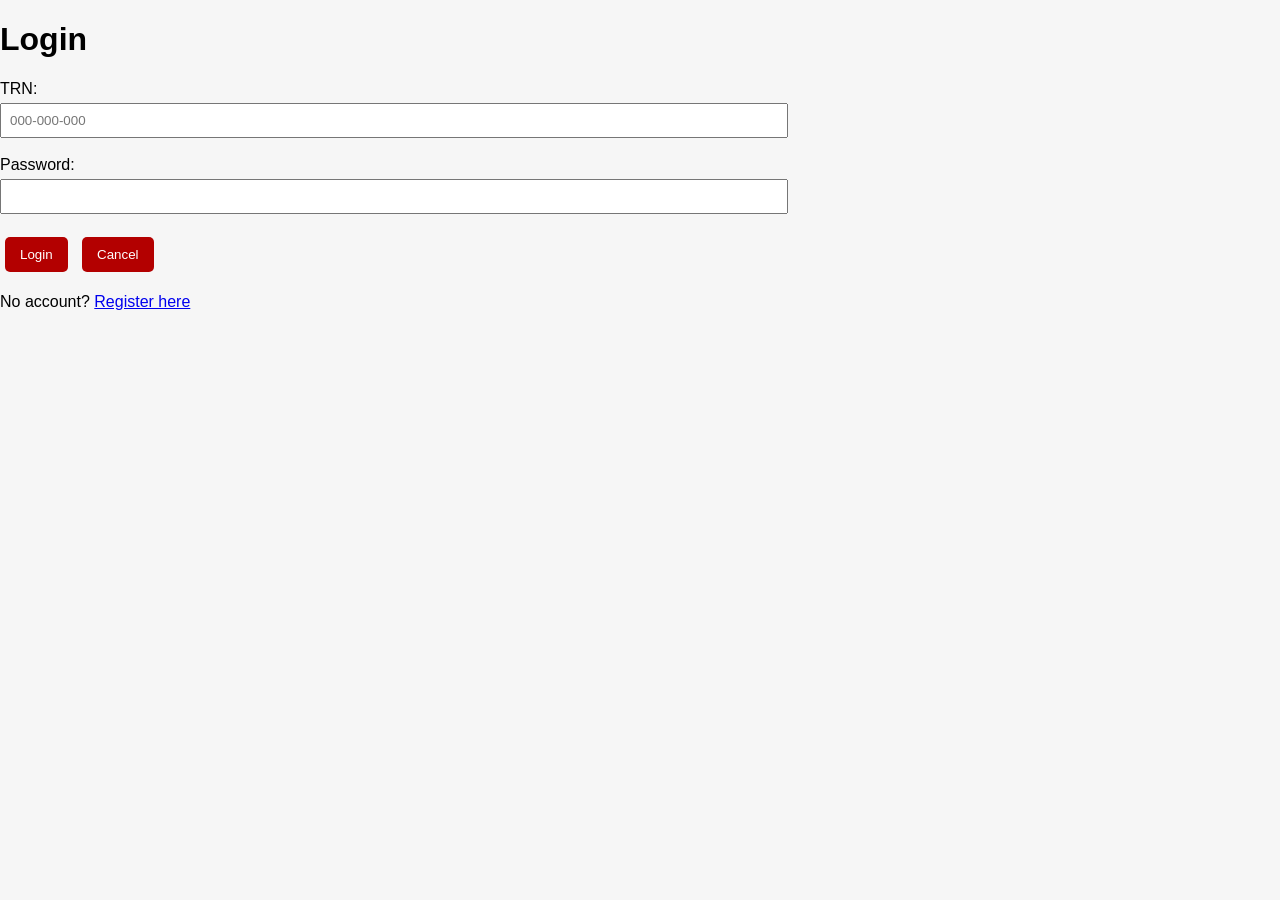
<file: index.html>
<!DOCTYPE html>
<html lang="en">
<head>
    <meta charset="UTF-8">
    <title>Decor Haven - Login</title>
    <link rel="stylesheet" href="styles.css">
</head>
<body>
    <h1>Login</h1>

    <form id="loginForm" onsubmit="event.preventDefault(); loginUser();">
        <label>TRN:<br>
            <input type="text" id="loginTrn" required placeholder="000-000-000">
        </label><br><br>

        <label>Password:<br>
            <input type="password" id="loginPassword" required>
        </label><br><br>

        <button type="submit">Login</button>
        <button type="button" onclick="clearLoginForm()">Cancel</button>
    </form>

    <p>No account? <a href="register.html">Register here</a></p>

    <script src="script.js"></script>
</body>
</html>
</file>
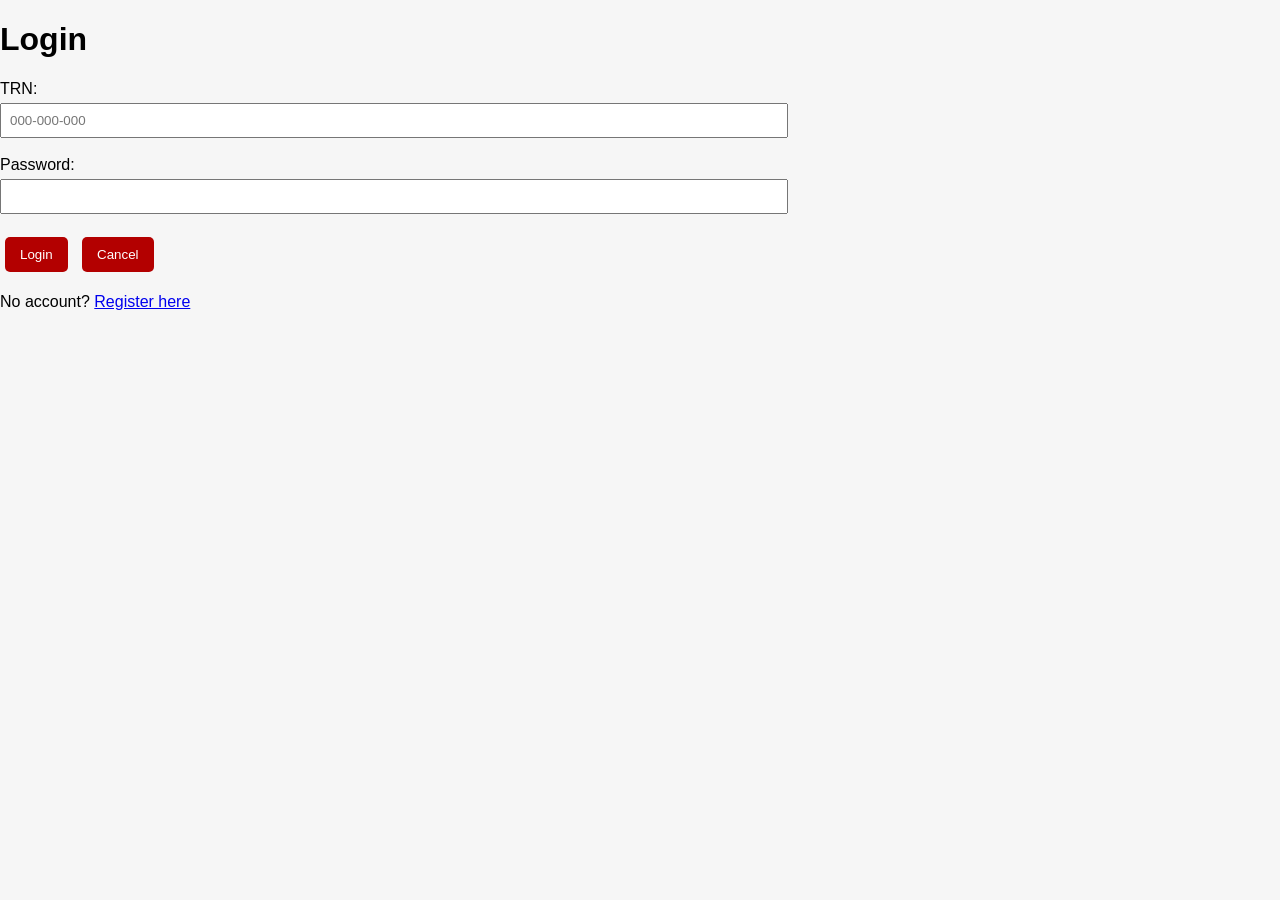
<file: cart.html>
<!DOCTYPE html>
<html lang="en">
<head>
    <meta charset="UTF-8">
    <title>Decor Haven - Cart</title>
    <link rel="stylesheet" href="styles.css">
</head>
<body>
    <header>
        <h1>Decor Haven</h1>
        <nav>
            <a href="product.html">Products</a> |
            <a href="index.html">Logout</a>
        </nav>
    </header>

    <main>
        <h2>Your Shopping Cart</h2>

        <!-- CART TABLE -->
        <table border="1" width="100%">
            <thead>
                <tr>
                    <th>Item</th>
                    <th>Price</th>
                    <th>Quantity</th>
                    <th>Sub-Total</th>
                    <th>Action</th>
                </tr>
            </thead>
            <tbody id="cartItems">
                <!-- displayCart() will load items here -->
            </tbody>
        </table>

        <!-- SUMMARY SECTION -->
        <section id="cartSummary" style="margin-top: 20px;">
            <!-- displayCart() will fill this -->
        </section>

        <!-- REQUIRED BUTTONS -->
        <div style="margin-top: 20px;">
            <button onclick="clearAllCart()">Clear All</button>
            <button onclick="goToCheckout()">Check Out</button>
            <button onclick="closeCart()">Close</button>
        </div>
    </main>

    <script src="script.js"></script>
</body>
</html>
</file>
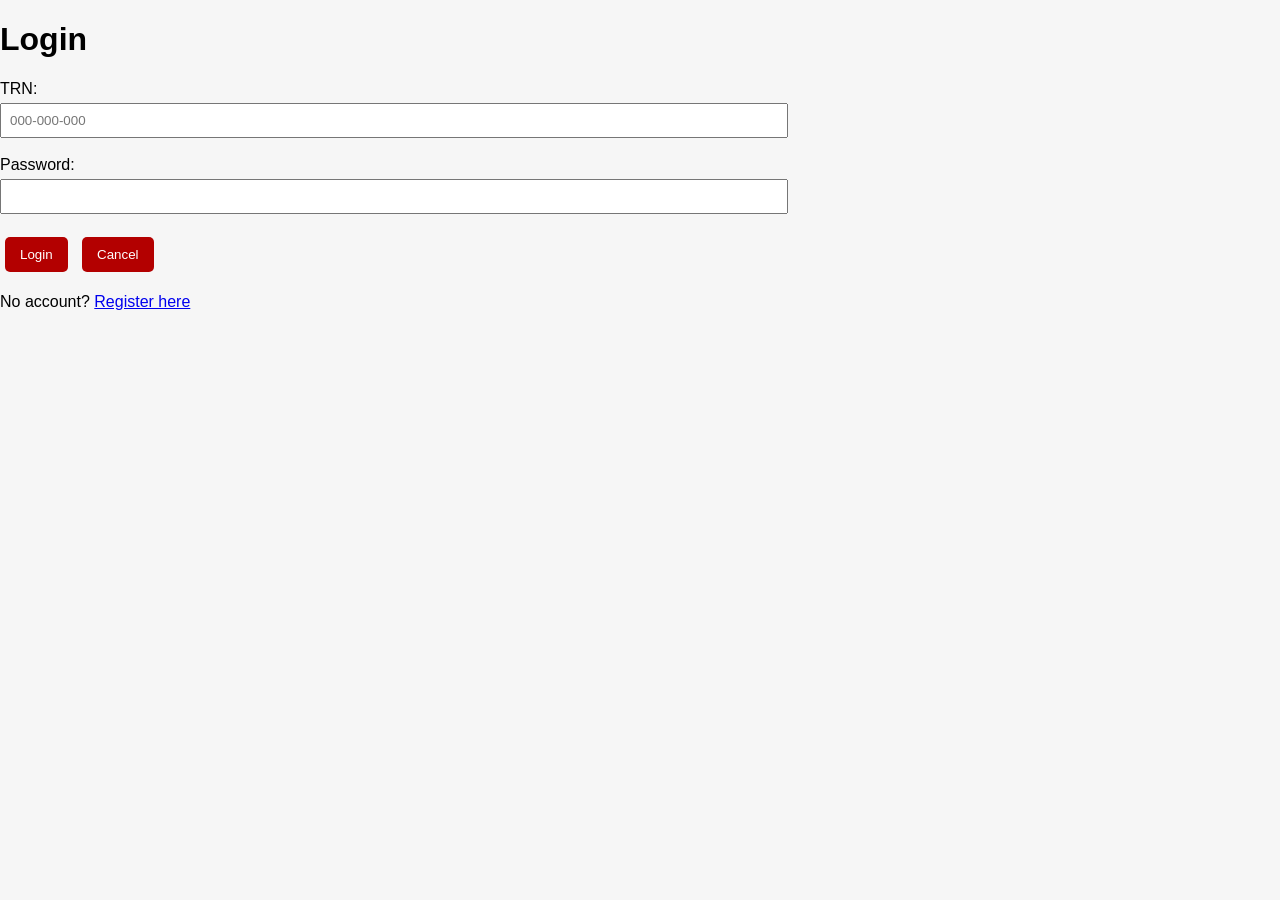
<file: checkout.html>
<!DOCTYPE html>
<html lang="en">
<head>
    <meta charset="UTF-8">
    <title>Decor Haven - Checkout</title>
    <link rel="stylesheet" href="styles.css">
</head>
<body>
    <header>
        <h1>Decor Haven</h1>
        <nav>
            <a href="cart.html">Back to Cart</a> |
            <a href="product.html">Products</a>
        </nav>
    </header>

    <main>
        <h2>Checkout</h2>

        <!-- CART SUMMARY -->
        <section>
            <h3>Order Summary</h3>
            <div id="checkoutSummary">
                <!-- displayCheckoutSummary() will fill this -->
            </div>
        </section>

        <!-- SHIPPING DETAILS -->
        <section style="margin-top: 20px;">
            <h3>Shipping Details</h3>

            <label>
                Name:<br>
                <input type="text" id="shipName" required>
            </label>
            <br><br>

            <label>
                Address:<br>
                <textarea id="shipAddress" rows="3" required></textarea>
            </label>
            <br><br>

            <label>
                Amount Being Paid ($):<br>
                <input type="number" id="amountPaid" step="0.01" required>
            </label>
        </section>

        <!-- BUTTONS -->
        <div style="margin-top: 20px;">
            <button onclick="confirmCheckout()">Confirm</button>
            <button onclick="cancelCheckout()">Cancel</button>
        </div>
    </main>

    <script src="script.js"></script>
</body>
</html>
</file>
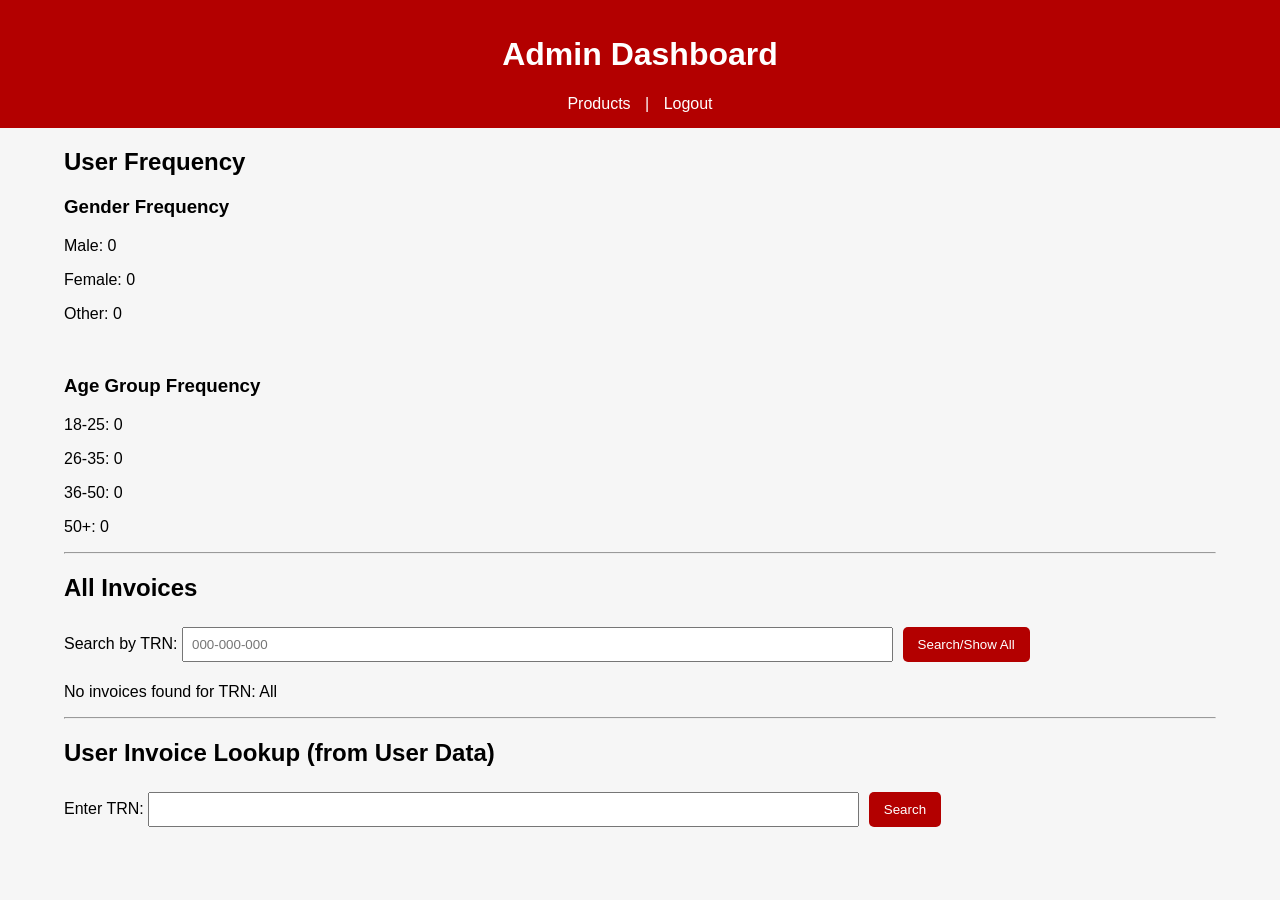
<file: dashboard.html>
<!DOCTYPE html>
<html lang="en">
<head>
    <meta charset="UTF-8">
    <title>Decor Haven - Dashboard</title>
    <link rel="stylesheet" href="styles.css">
</head>
<body>
    <header>
        <h1>Admin Dashboard</h1>
        <nav>
            <a href="product.html">Products</a> |
            <a href="index.html">Logout</a>
        </nav>
    </header>

    <main>
        <section>
            <h2>User Frequency</h2>
            <div id="genderChart">
                </div>
            <br>
            <div id="ageChart">
                </div>
        </section>

        <hr>

        <section>
            <h2>All Invoices</h2>
            <label>Search by TRN:
                <input type="text" id="searchTrn" placeholder="000-000-000">
            </label>
            <button onclick="ShowInvoices()">Search/Show All</button>

            <div id="invoiceList">
                </div>
        </section>

        <hr>

        <section>
            <h2>User Invoice Lookup (from User Data)</h2>
            <label>Enter TRN:
                <input type="text" id="userTrnInvoices">
            </label>
            <button onclick="GetUserInvoices()">Search</button>

            <div id="userInvoiceList">
                </div>
        </section>
    </main>

    <script src="script.js"></script>
</body>
</html>
</file>
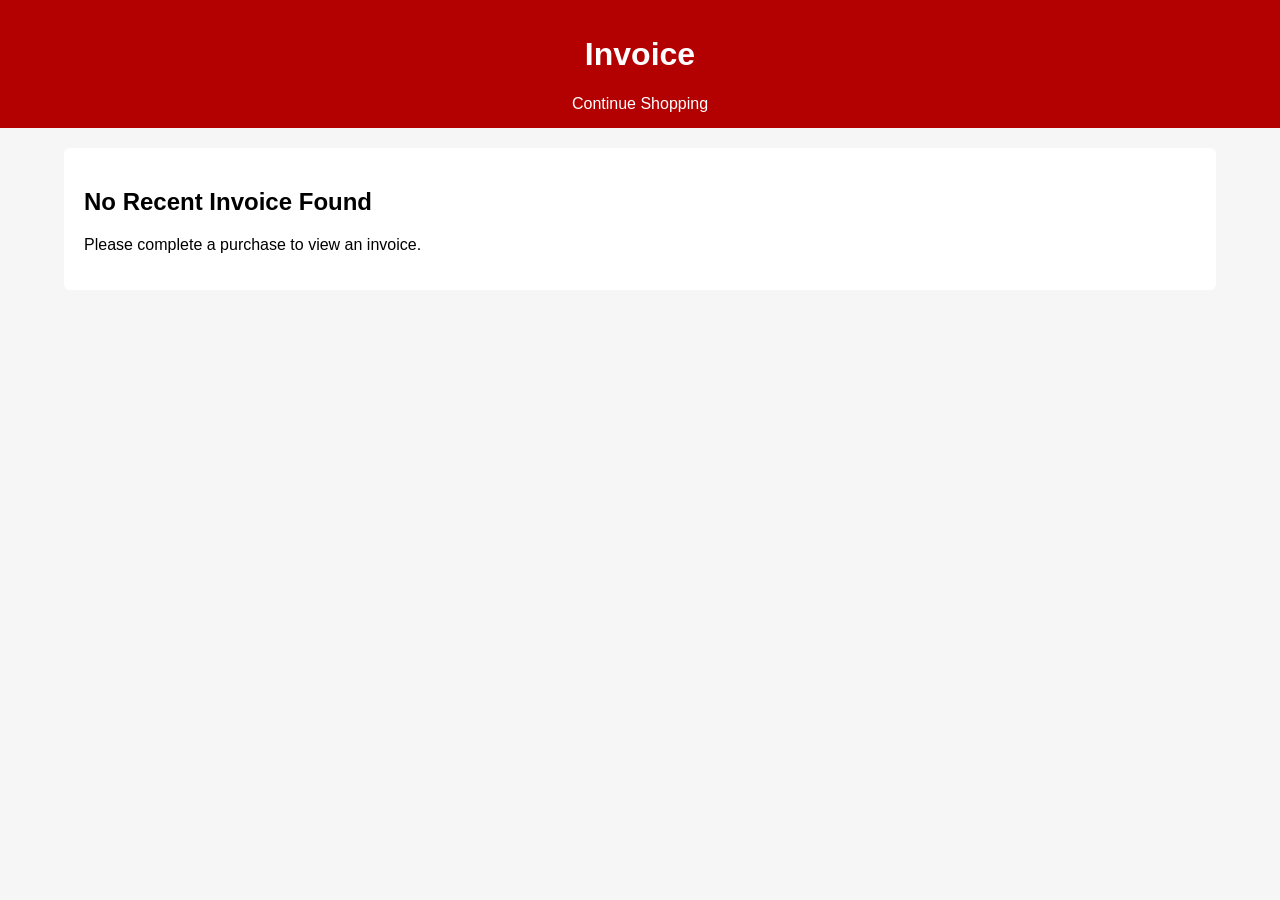
<file: invoice.html>
<!DOCTYPE html>
<html lang="en">
<head>
    <meta charset="UTF-8">
    <title>Decor Haven - Invoice</title>
    <link rel="stylesheet" href="styles.css">
</head>
<body>
    <header>
        <h1>Invoice</h1>
        <nav>
            <a href="product.html">Continue Shopping</a>
        </nav>
    </header>

    <main>
        <div id="invoiceContainer">
            <!-- displayLastInvoice() will fill this -->
        </div>
    </main>

    <script src="script.js"></script>
</body>
</html>
</file>
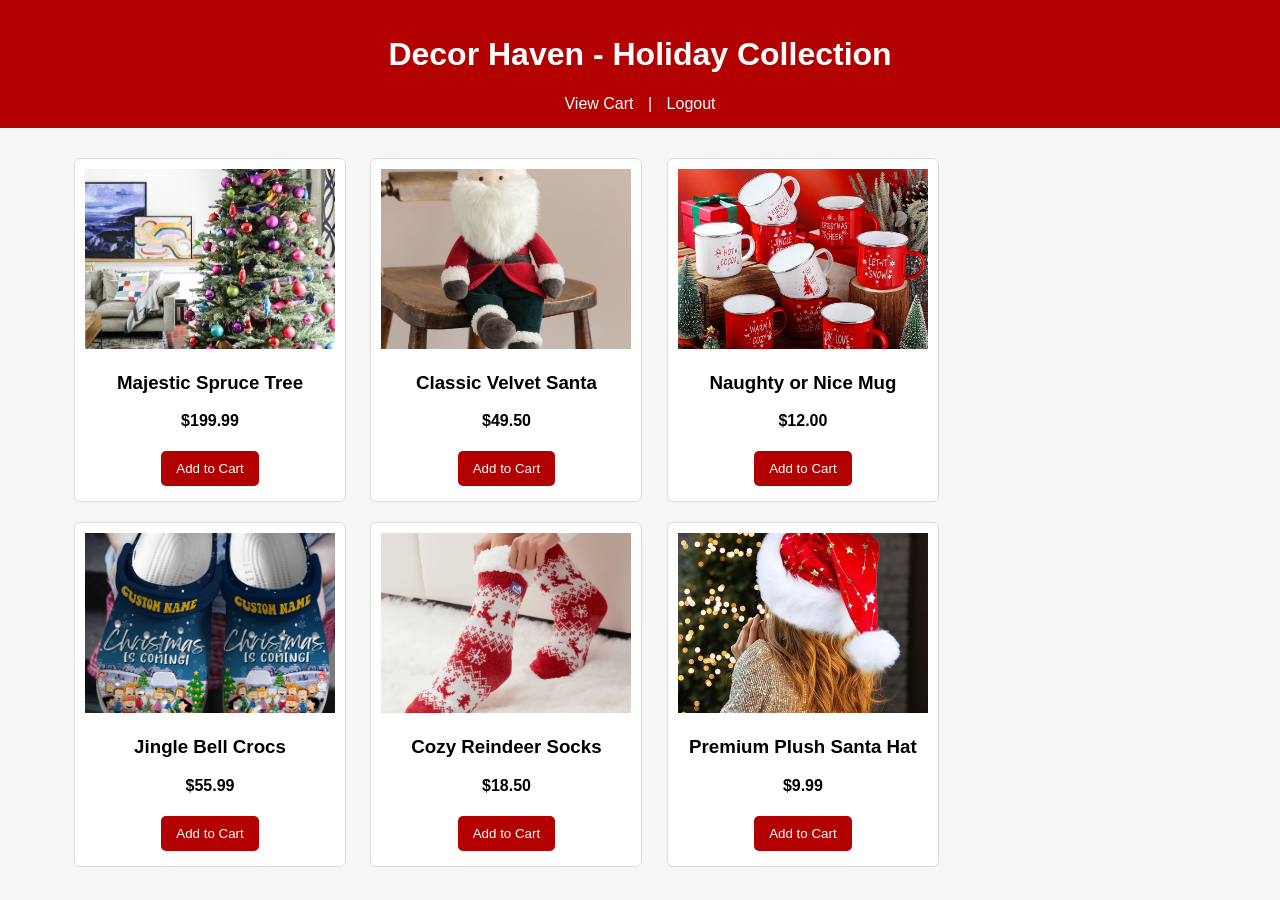
<file: product.html>
<!DOCTYPE html>
<html lang="en">
<head>
    <meta charset="UTF-8">
    <title>Decor Haven - Products</title>
    <link rel="stylesheet" href="styles.css">
</head>
<body>
    <header>
        <h1>Decor Haven - Holiday Collection</h1>
        <nav>
            <a href="cart.html">View Cart</a> |
            <a href="index.html">Logout</a>
        </nav>
    </header>

    <main>
        <div id="productList">
            <!-- displayProducts() will insert products here -->
        </div>
    </main>

    <script src="script.js"></script>
</body>
</html>
</file>
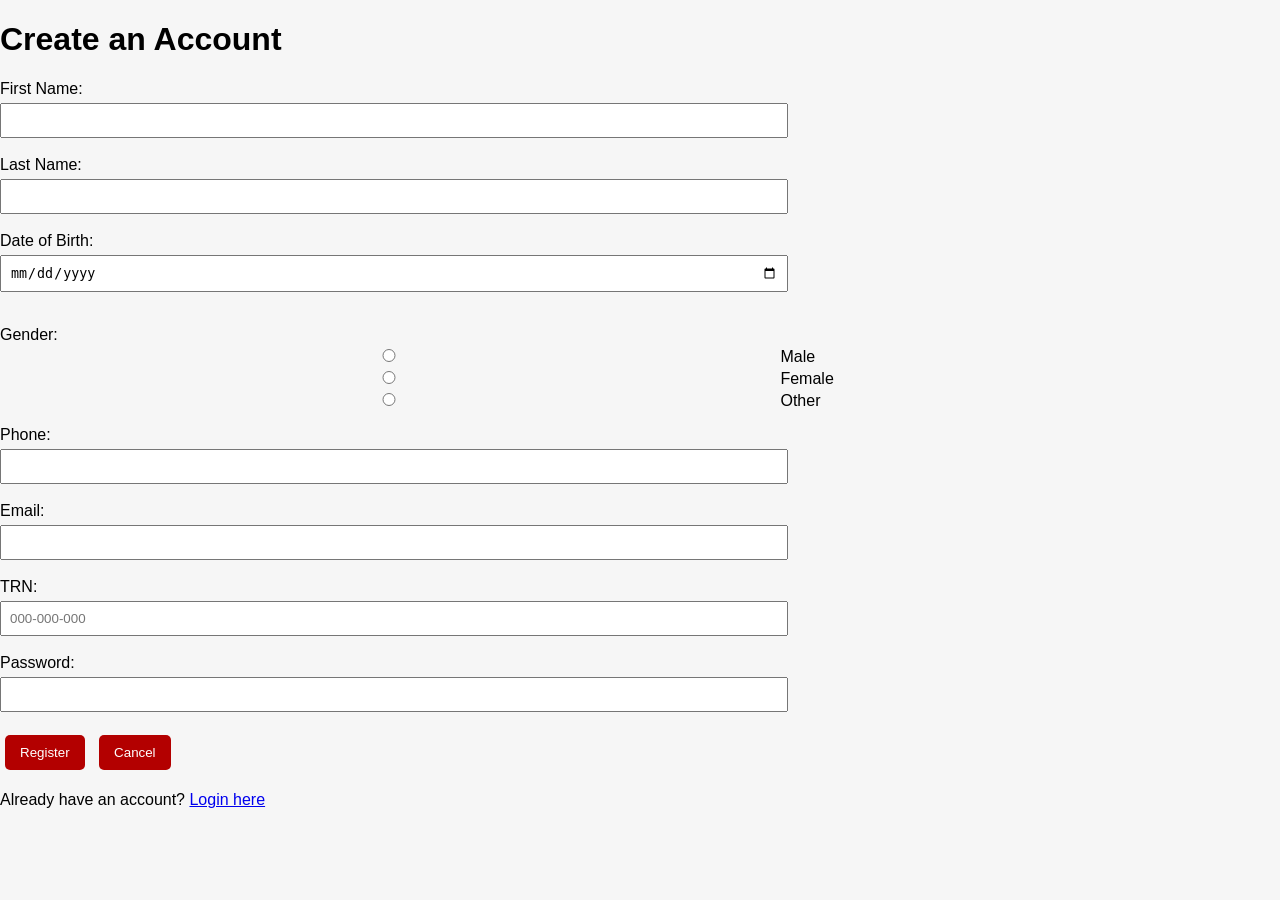
<file: register.html>
<!DOCTYPE html>
<html lang="en">
<head>
    <meta charset="UTF-8">
    <title>Decor Haven - Register</title>
    <link rel="stylesheet" href="styles.css">
</head>
<body>
    <h1>Create an Account</h1>

    <form id="registerForm" onsubmit="event.preventDefault(); registerUser();">
        <label>First Name:<br>
            <input type="text" id="fname" required>
        </label><br><br>

        <label>Last Name:<br>
            <input type="text" id="lname" required>
        </label><br><br>

        <label>Date of Birth:<br>
            <input type="date" id="dob" required>
        </label><br><br>

        <p>Gender:<br>
            <label><input type="radio" name="gender" value="Male"> Male</label>
            <label><input type="radio" name="gender" value="Female"> Female</label>
            <label><input type="radio" name="gender" value="Other"> Other</label>
        </p>

        <label>Phone:<br>
            <input type="text" id="phone" required>
        </label><br><br>

        <label>Email:<br>
            <input type="email" id="email" required>
        </label><br><br>

        <label>TRN:<br>
            <input type="text" id="trn" placeholder="000-000-000" required>
        </label><br><br>

        <label>Password:<br>
            <input type="password" id="password" required>
        </label><br><br>

        <button type="submit">Register</button>
        <button type="button" onclick="clearRegistrationForm()">Cancel</button>
    </form>

    <p>Already have an account? <a href="index.html">Login here</a></p>

    <script src="script.js"></script>
</body>
</html>
</file>
<file: styles.css>
/* ============================================================
   GENERAL PAGE STYLE
============================================================ */
body {
    font-family: Arial, sans-serif;
    background-color: #f6f6f6;
    margin: 0;
    padding: 0;
}

header {
    background-color: #b30000;
    padding: 15px;
    color: white;
    text-align: center;
}

nav a {
    color: white;
    margin: 0 10px;
    text-decoration: none;
}

main {
    width: 90%;
    margin: 20px auto;
}

/* ============================================================
   PRODUCT CARDS
============================================================ */
.product-card {
    background: white;
    border: 1px solid #ddd;
    padding: 10px;
    width: 250px;
    display: inline-block;
    margin: 10px;
    text-align: center;
    border-radius: 6px;
}

.product-img {
    width: 100%;
    height: 180px;
    object-fit: cover;
}

/* ============================================================
   TABLE STYLING
============================================================ */
table {
    background: white;
    border-collapse: collapse;
}

table th, table td {
    padding: 10px;
    text-align: center;
}

table th {
    background: #eee;
}

/* ============================================================
   BUTTONS
============================================================ */
button {
    padding: 10px 15px;
    background-color: #b30000;
    color: white;
    border: none;
    border-radius: 5px;
    cursor: pointer;
    margin: 5px;
}

button:hover {
    background-color: #990000;
}

/* ============================================================
   FORMS
============================================================ */
input, textarea {
    width: 60%;
    padding: 8px;
    margin-top: 5px;
}

/* INVOICE */
#invoiceContainer {
    background: white;
    padding: 20px;
    border-radius: 6px;
}
</file>
